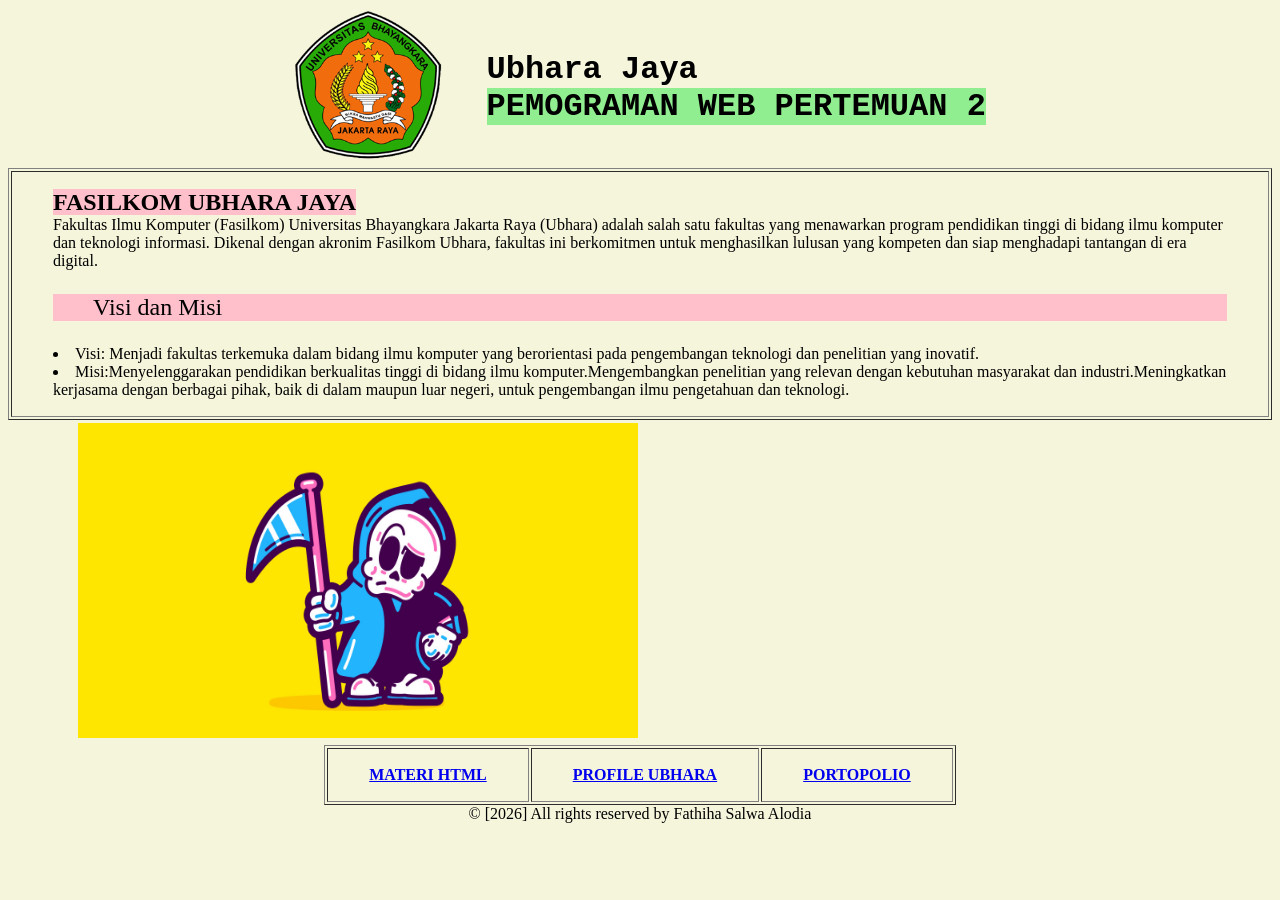
<file: index.html>
<!DOCTYPE html>
<html lang="en">
<head>
    <meta charset="UTF-8">
    <meta name="viewport" content="width=device-width, initial-scale=1.0">
    <title>pertemuan2</title>
</head>
<body style="background-color: beige;">
    <center>
	<table>
		<td><img src="ubharalogo.png"; width="150" height="150"></td>
		<td><h1 style="font-family: courier;">&nbsp;&nbsp;Ubhara Jaya <br> &nbsp;&nbsp;<b style="background-color:lightgreen;">PEMOGRAMAN WEB PERTEMUAN 2</b></h1>
		</td>
	</table>

</body>
<!--HTML TABLE-->
<table border="1">
		
		<td><blockquote>
			<b style="background-color:pink; font-size: 24px;">FASILKOM UBHARA JAYA</b> <br> Fakultas Ilmu Komputer (Fasilkom) Universitas Bhayangkara Jakarta Raya (Ubhara) adalah salah satu fakultas yang menawarkan program pendidikan tinggi di bidang ilmu komputer dan teknologi informasi. Dikenal dengan akronim Fasilkom Ubhara, fakultas ini berkomitmen untuk menghasilkan lulusan yang kompeten dan siap menghadapi tantangan di era digital.<ul style="background-color:pink; font-size: 24px;">Visi dan Misi</ul>
				<li>Visi: Menjadi fakultas terkemuka dalam bidang ilmu komputer yang berorientasi pada pengembangan teknologi dan penelitian yang inovatif.</li>
				<li>Misi:Menyelenggarakan pendidikan berkualitas tinggi di bidang ilmu komputer.Mengembangkan penelitian yang relevan dengan kebutuhan masyarakat dan industri.Meningkatkan kerjasama dengan berbagai pihak, baik di dalam maupun luar negeri, untuk pengembangan ilmu pengetahuan dan teknologi.</li>
		</blockquote> 
		</td>
	</table>
    <table>
        <td><img src="wa.jpeg" width="560" height="315"></td>
        <td>
            <iframe
            width="560"
            height="315"
            src="https://www.youtube.com/embed/DOOrIxw5xOw?si=3ElZhn6uiLHtAdM2"
            title="YouTube video player"
            frameborder="0"
            allow="
              accelerometer;
              autoplay;
              clipboard-write;
              encrypted-media;
              gyroscope;
              picture-in-picture;
              web-share;
            "
            referrerpolicy="strict-origin-when-cross-origin"
            allowfullscreen
          ></iframe>
        </td>

        </table>
      <table border="1">
        <td>
          <blockquote>
            <a href="materi.html"><b>MATERI HTML</b></a>
          </blockquote>
        </td>
        <td>
          <blockquote>
            <a href="index.html"><b>PROFILE UBHARA</b></a>
          </blockquote>
        </td>

        <td>
          <blockquote>
            <a href="portofolio.html"><b>PORTOPOLIO</b></a>
          </blockquote>
        </td>
      </table>
    </center>
    <footer style="text-align: center">
      © [2026] All rights reserved by Fathiha Salwa Alodia
    </footer>
      
</html>
</file>
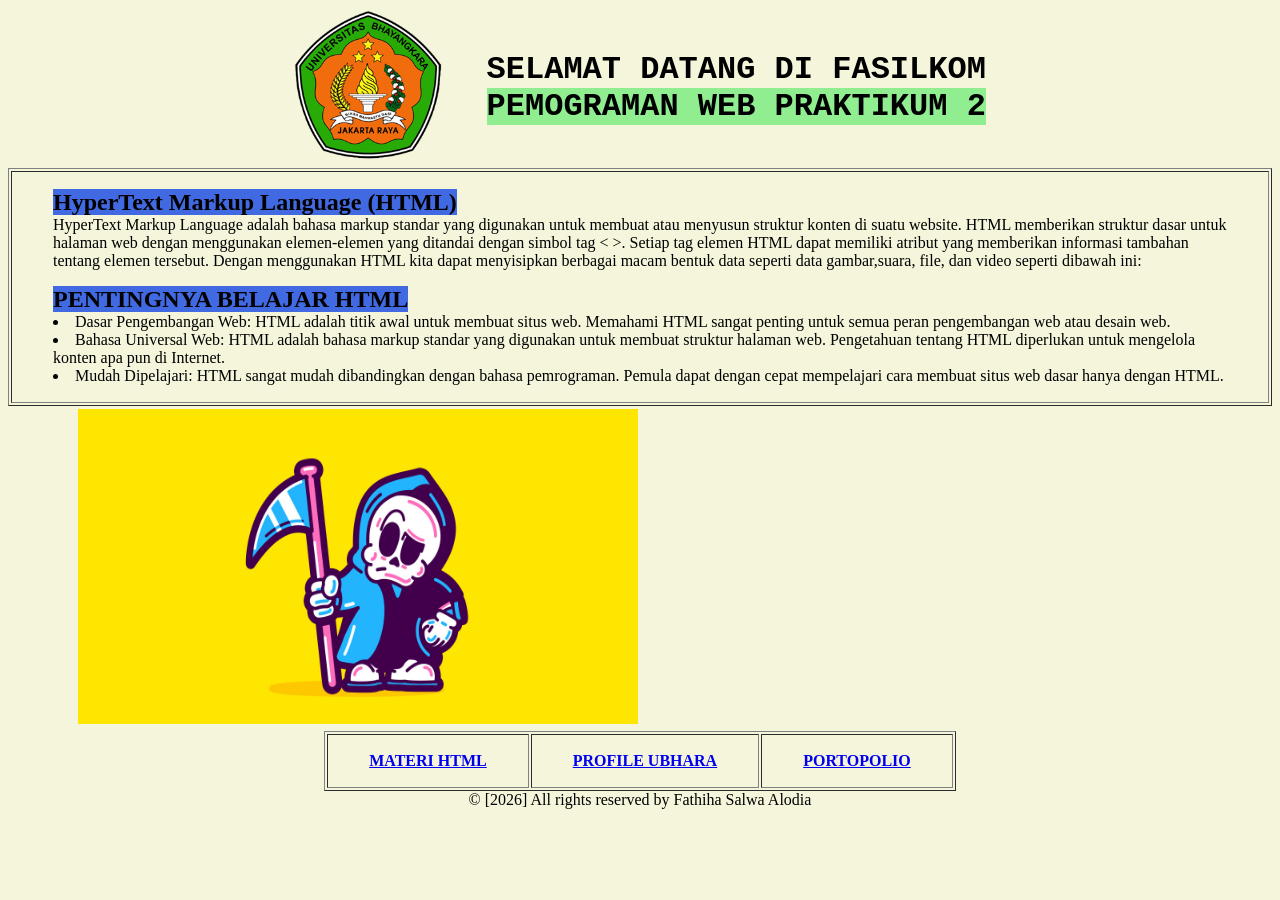
<file: materi.html>
<!doctype html>
<html>
  <head>
    <meta charset="utf-8" />
    <meta name="viewport" content="width=device-width, initial-scale=1" />
    <title>Pertemuan 2</title>
  </head>
  <body style="background-color: beige;">
    <center></center>

    <center>
      <table>
        <td><img src="ubharalogo.png" ; width="150" height="150" /></td>
        <td>
          <h1 style="font-family: courier">
            &nbsp;&nbsp;SELAMAT DATANG DI FASILKOM <br />
            &nbsp;&nbsp;<b style="background-color: lightgreen"
              >PEMOGRAMAN WEB PRAKTIKUM 2</b
            >
          </h1>
        </td>
      </table>

      <table border="1">
        <td>
          <blockquote>
            <b style="background-color: royalblue; font-size: 24px"
              >HyperText Markup Language (HTML)</b
            >
            <br />
            HyperText Markup Language adalah bahasa markup standar yang
            digunakan untuk membuat atau menyusun struktur konten di suatu
            website. HTML memberikan struktur dasar untuk halaman web dengan
            menggunakan elemen-elemen yang ditandai dengan simbol tag < >.
            Setiap tag elemen HTML dapat memiliki atribut yang memberikan
            informasi tambahan tentang elemen tersebut. Dengan menggunakan HTML
            kita dapat menyisipkan berbagai macam bentuk data seperti data
            gambar,suara, file, dan video seperti dibawah ini:
          </blockquote>
          <blockquote>
            <b style="background-color: royalblue; font-size: 24px"
              >PENTINGNYA BELAJAR HTML</b
            >
            <br />
            <li>
              Dasar Pengembangan Web: HTML adalah titik awal untuk membuat situs
              web. Memahami HTML sangat penting untuk semua peran pengembangan
              web atau desain web.
            </li>
            <li>
              Bahasa Universal Web: HTML adalah bahasa markup standar yang
              digunakan untuk membuat struktur halaman web. Pengetahuan tentang
              HTML diperlukan untuk mengelola konten apa pun di Internet.
            </li>
            <li>
              Mudah Dipelajari: HTML sangat mudah dibandingkan dengan bahasa
              pemrograman. Pemula dapat dengan cepat mempelajari cara membuat
              situs web dasar hanya dengan HTML.
            </li>
          </blockquote>
        </td>
      </table>
      <table>
        <td><img src="wa.jpeg" width="560" height="315" /></td>
        <td>
          <iframe
            width="560"
            height="315"
            src="https://www.youtube.com/embed/DOOrIxw5xOw?si=3ElZhn6uiLHtAdM2"
            title="YouTube video player"
            frameborder="0"
            allow="
              accelerometer;
              autoplay;
              clipboard-write;
              encrypted-media;
              gyroscope;
              picture-in-picture;
              web-share;
            "
            referrerpolicy="strict-origin-when-cross-origin"
            allowfullscreen
          ></iframe>
        </td>
      </table>
      <table border="1">
        <td>
          <blockquote>
            <a href="materi.html"><b>MATERI HTML</b></a>
          </blockquote>
        </td>
        <td>
          <blockquote>
            <a href="index.html"><b>PROFILE UBHARA</b></a>
          </blockquote>
        </td>

        <td>
          <blockquote>
            <a href="portofolio.html"><b>PORTOPOLIO</b></a>
          </blockquote>
        </td>
      </table>
    </center>
    <footer style="text-align: center">
      © [2026] All rights reserved by Fathiha Salwa Alodia 
    </footer>
  </body>
</html>
</file>
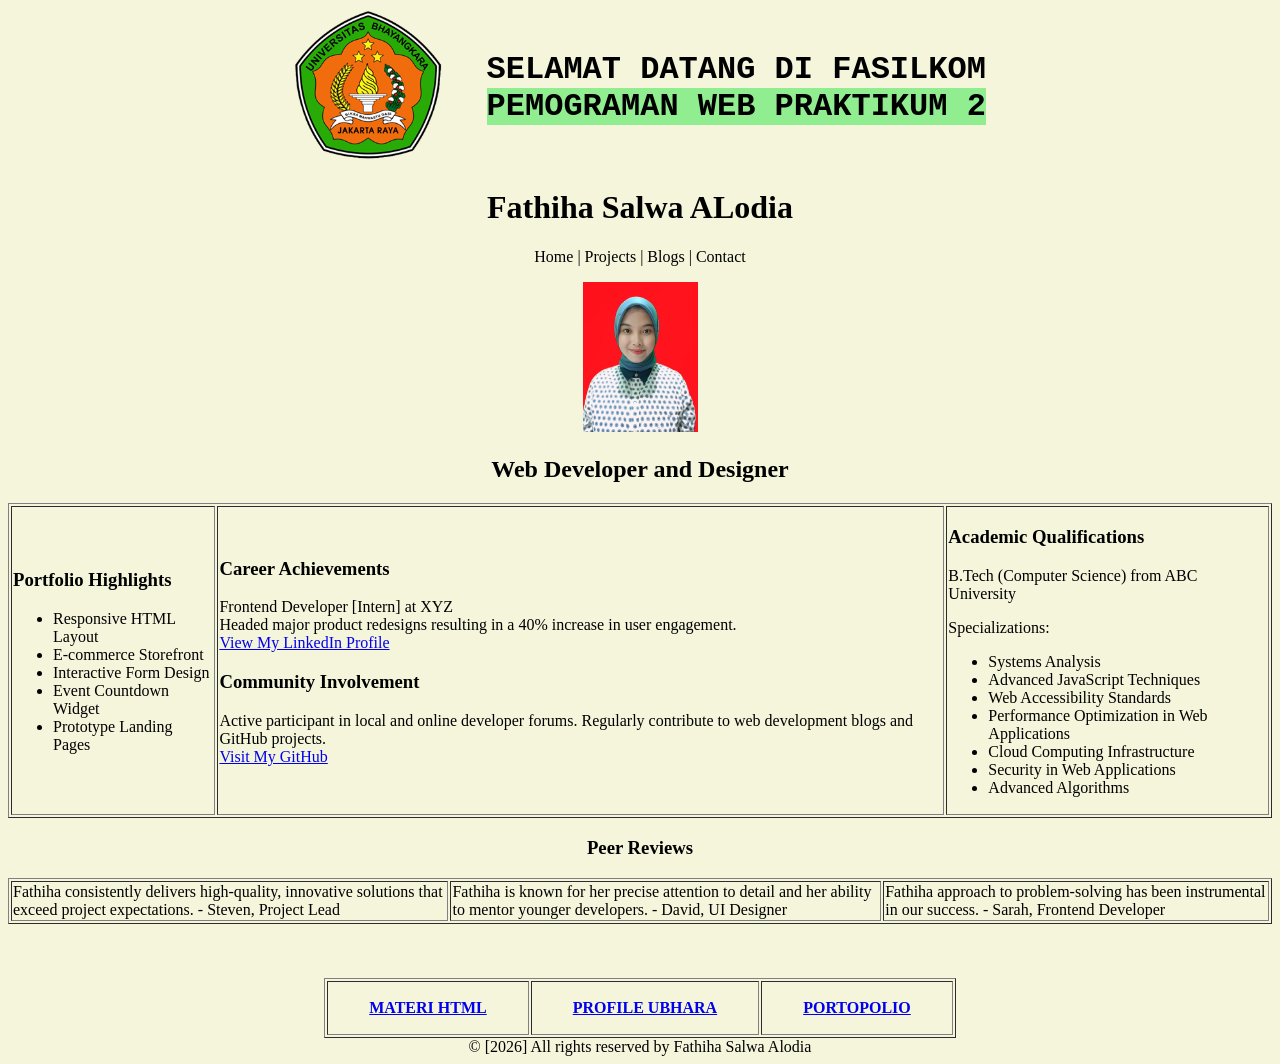
<file: portofolio.html>
<!DOCTYPE html>
<html>
<head>
    <meta charset="utf-8">
    <meta name="viewport" content="width=device-width, initial-scale=1">
    <title>Pertemuan 2</title>
</head>
<body style="background-color: beige;">
    <center>
    <table>
        <td><img src="ubharalogo.png"; width="150" height="150"></td>
        <td><h1 style="font-family: courier;">&nbsp;&nbsp;SELAMAT DATANG DI FASILKOM <br> &nbsp;&nbsp;<b style="background-color:lightgreen;">PEMOGRAMAN WEB PRAKTIKUM 2</b></h1>
        </td>
    </table>

    <header>

        <h1 style="text-align:center;">Fathiha Salwa ALodia </h1>
        <p style="text-align:center;">Home | Projects | Blogs | Contact</p>
        <a href="materi.html"> <img src="salwa.jpg" width="115" height="150"> </a>
    </header>
    <h2 style="text-align:center;">Web Developer and Designer</h2>
    <table border="1" width="100%">
        <tr>
            <td>
                <h3>Portfolio Highlights</h3>
                <ul>
                    <li>Responsive HTML Layout</li>
                    <li>E-commerce Storefront</li>
                    <li>Interactive Form Design</li>
                    <li>Event Countdown Widget</li>
                    <li>Prototype Landing Pages</li>
                </ul>
            </td>
            <td>
                <h3>Career Achievements</h3>
                <p>Frontend Developer [Intern] at XYZ<br>Headed major product redesigns resulting in a 40% increase in user engagement.<br><a href="#">View My LinkedIn Profile</a></p>
                <h3>Community Involvement</h3>
                <p>Active participant in local and online developer forums. Regularly contribute to web development blogs and GitHub projects.<br><a href="#">Visit My GitHub</a></p>
            </td>
            <td>
                <h3>Academic Qualifications</h3>
                <p>B.Tech (Computer Science) from ABC University</p>
                <p>Specializations:</p>
                <ul>
                    <li>Systems Analysis</li>
                    <li>Advanced JavaScript Techniques</li>
                    <li>Web Accessibility Standards</li>
                    <li>Performance Optimization in Web Applications</li>
                    <li>Cloud Computing Infrastructure</li>
                    <li>Security in Web Applications</li>
                    <li>Advanced Algorithms</li>
                </ul>
            </td>
        </tr>
    </table>
    <h3>Peer Reviews</h3>
    <table border="1" width="100%">
        <tr>
            <td>Fathiha consistently delivers high-quality, innovative solutions that exceed project expectations. - Steven, Project Lead</td>
            <td>Fathiha is known for her precise attention to detail and her ability to mentor younger developers. - David, UI Designer</td>
            <td>Fathiha approach to problem-solving has been instrumental in our success. - Sarah, Frontend Developer</td>
        </tr>
    </table>
        
        <br><br><br>



        <table border="1">
        <td><blockquote>
            <a href="materi.html"><b>MATERI HTML</b></a>
        </blockquote>
        </td>
        <td><blockquote>
                <a href="index.html"><b>PROFILE UBHARA</b></a>
        </blockquote>
        </td>

        <td><blockquote>
                <a href="portofolio.html"><b>PORTOPOLIO </b></a>
        </blockquote>
        </td>

    </table>
    <footer style="text-align:center;">
        © [2026] All rights reserved by Fathiha Salwa Alodia
    </footer>
</body>
</html>
</file>
